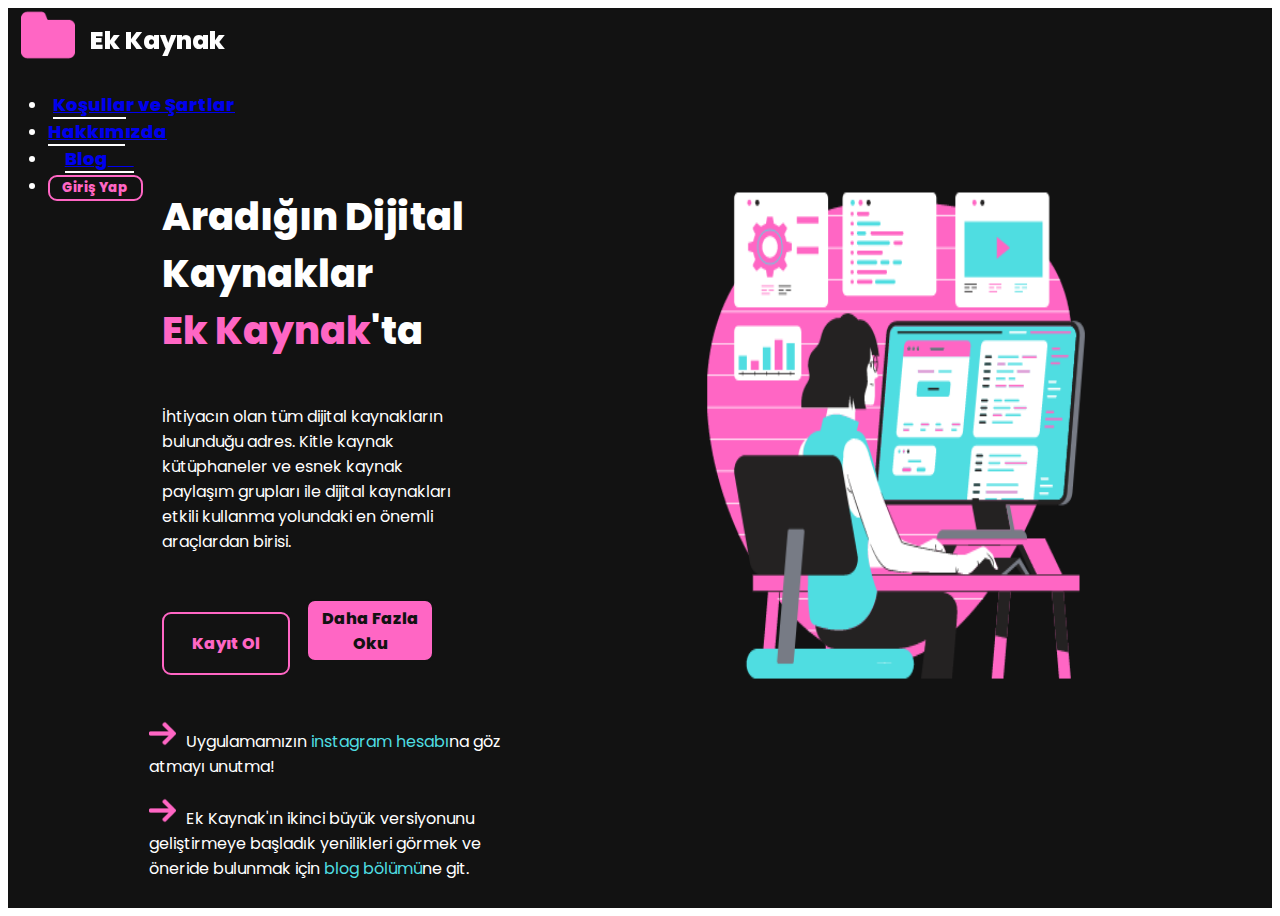
<file: Ek Kaynak/Main/index.html>
<!DOCTYPE html>
<html lang="en">
<head>
    <meta charset="UTF-8"/>
    <meta http-equiv="X-UA-Compatible" content="IE=edge"/>
    <meta name="viewport" content="width=device-width, initial-scale=1.0"/>
    <title>Document</title>
    <link href="https://cdn.jsdelivr.net/npm/bootstrap@5.0.2/dist/css/bootstrap.min.css" rel="stylesheet" integrity="sha384-EVSTQN3/azprG1Anm3QDgpJLIm9Nao0Yz1ztcQTwFspd3yD65VohhpuuCOmLASjC" crossorigin="anonymous"/>
    <link rel="stylesheet" href="./style.css" />
    <link rel="preconnect" href="https://fonts.googleapis.com" />
    <link rel="preconnect" href="https://fonts.gstatic.com" crossorigin />
    <link href="https://fonts.googleapis.com/css2?family=Poppins:wght@400;800&display=swap" rel="stylesheet">
    
</head>
<body>
    <nav class="header navbar navbar-expand-lg navbar-dark">
        <div class="container-fluid">
            <a class="name navbar-brand" href="#">
                <img class="folder" alt="folder" src="./img/folder.png" /><span class="space">Ek Kaynak</span>
            </a>
        </div>
        <div class="but collapse navbar-collapse" id="navbarNav">
            <ul class="navbar-nav">
              <li class="cond bl nav-item">
                <a class="nav-link active" aria-current="page" href="#"><span>Koşulla</span>r ve Şartlar</a>
              </li>
              <li class="about bl nav-item">
                  <a class="nav-link active" aria-current="page" href="#"><span>Hakkım</span>ızda</a>
              </li>
              <li class="blog bl nav-item">
                  <a class="nav-link active" aria-current="page" href="#"><span>Blog<span>aa</span></span></a>
              </li>
              <li class="login bl nav-item">
                  <button class="mybutton btn"><span>Giriş Yap</span></button>
              </li>
            </ul>
        </div>
    </nav>
    <div class="main">
        <div class="left">
            <div class="desc">
                Aradığın Dijital Kaynaklar
            </div>
            <div class="desc-sub">
                <span>Ek Kaynak</span>'ta
            </div>
            <div class="desc-alt">
                İhtiyacın olan tüm dijital kaynakların bulunduğu adres. Kitle kaynak kütüphaneler ve esnek kaynak paylaşım grupları ile dijital kaynakları etkili kullanma yolundaki en önemli araçlardan birisi.
            </div>
            <div class="btn-grp">
                <button class="reg-main btn">Kayıt Ol</button>
                <button class="read-more btn">Daha Fazla Oku</button>
            </div>
            <div class="instagram">
                <img class="arrow" src="./img/right-arrow.png" alt="right arrow"/>
                <span>Uygulamamızın <a href="#">instagram hesabı</a>na göz atmayı unutma!</span>
                <div class="s"></div>
                <img class="arrow" src="./img/right-arrow.png" alt="right arrow"/>
                <span>Ek Kaynak'ın ikinci büyük versiyonunu geliştirmeye başladık yenilikleri görmek ve öneride bulunmak için <a href="#">blog bölümü</a>ne git.<span>
            </div>
        </div>
        <div class="right">
            <div class="picture">
                <img class="main-image" alt="img-1" src="./img/m-p-1.png"/>
            </div>
        </div>
    </div>

</body>
</html>
</file>
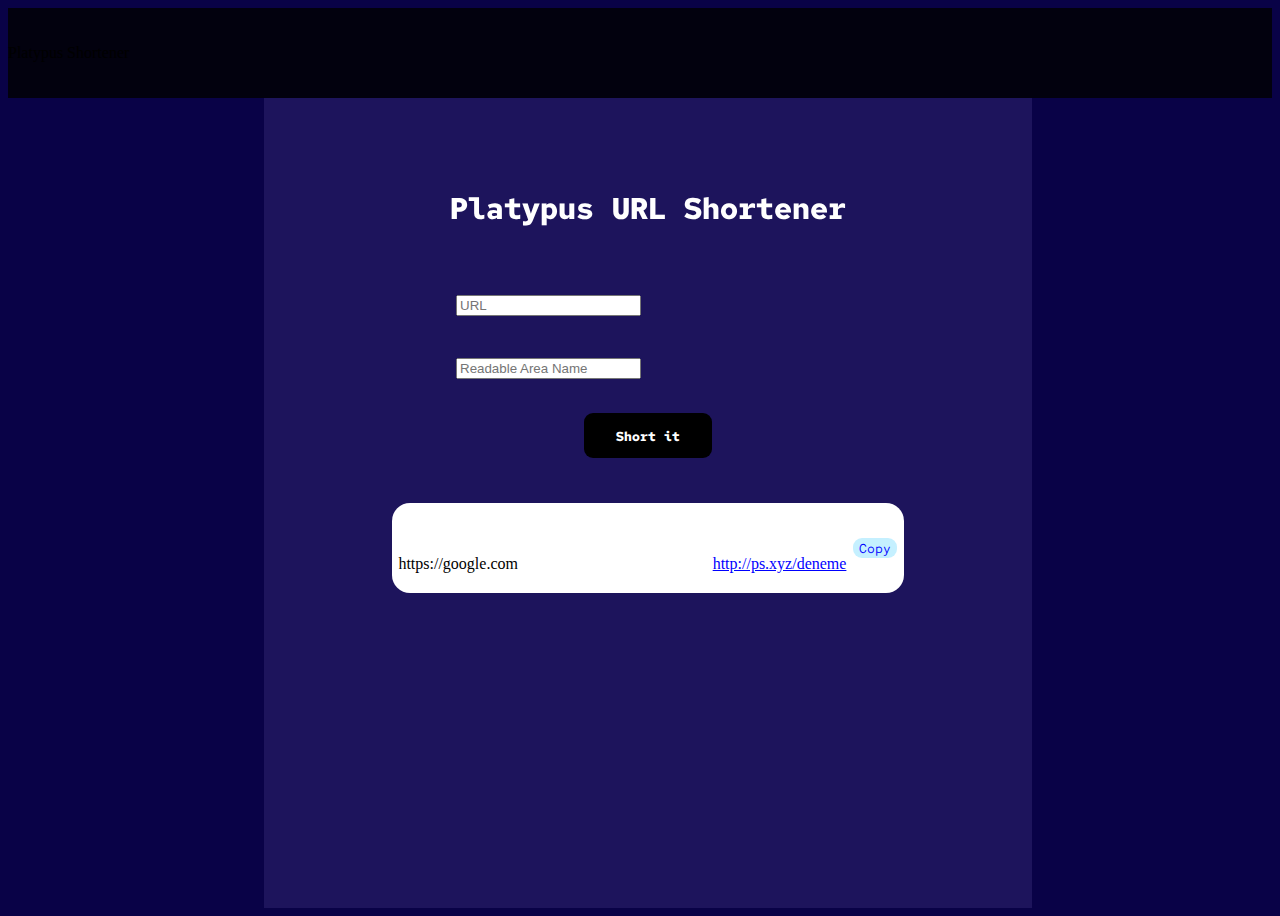
<file: Platypus URL Shortener/Main Page/index.html>
<!DOCTYPE html>
<html lang="en">
<head>
    <meta charset="UTF-8">
    <meta http-equiv="X-UA-Compatible" content="IE=edge">
    <meta name="viewport" content="width=device-width, initial-scale=1.0">
    <title>Platypus Shortener</title>
    <link href="https://cdn.jsdelivr.net/npm/bootstrap@5.0.2/dist/css/bootstrap.min.css" rel="stylesheet" integrity="sha384-EVSTQN3/azprG1Anm3QDgpJLIm9Nao0Yz1ztcQTwFspd3yD65VohhpuuCOmLASjC" crossorigin="anonymous"/>
    <link rel="preconnect" href="https://fonts.googleapis.com"/>
    <link rel="preconnect" href="https://fonts.gstatic.com" crossorigin/>
    <link href="https://fonts.googleapis.com/css2?family=Red+Hat+Mono&display=swap" rel="stylesheet"/> 
    <link rel="stylesheet" href="./style.css"/>
</head>
<!--Better than bitly-->
<body>
    <nav class="navbar navbar-dark navigation">
        <div class="container-fluid">
          <span class="navbar-brand mb-0 h1">Platypus Shortener</span>
        </div>
    </nav>

    <div class="main">
        <div class="banner">
            Platypus URL Shortener
        </div>
        <div class="input-group mb-3 in">
            <input type="text" class="form-control" placeholder="URL" aria-label="Original URL">
        </div>
        <div class="input-group mb-3 uri">
            <input type="text" class="form-control" placeholder="Readable Area Name" aria-label="Readable name area">
        </div>
        <button class="btn btn-outline-secondary btt" type="button" id="shotbutton">Short it</button>
        <div class="result">
            <div class="old-url"><p>https://google.com</p></div>
            <div class="new-url"><p><u>http://ps.xyz/deneme</u></p></div>
            <button class="btn btn-outline-secondary copy" type="button" id="cp">Copy</button>
        </div>
    </div>
</html>
</file>
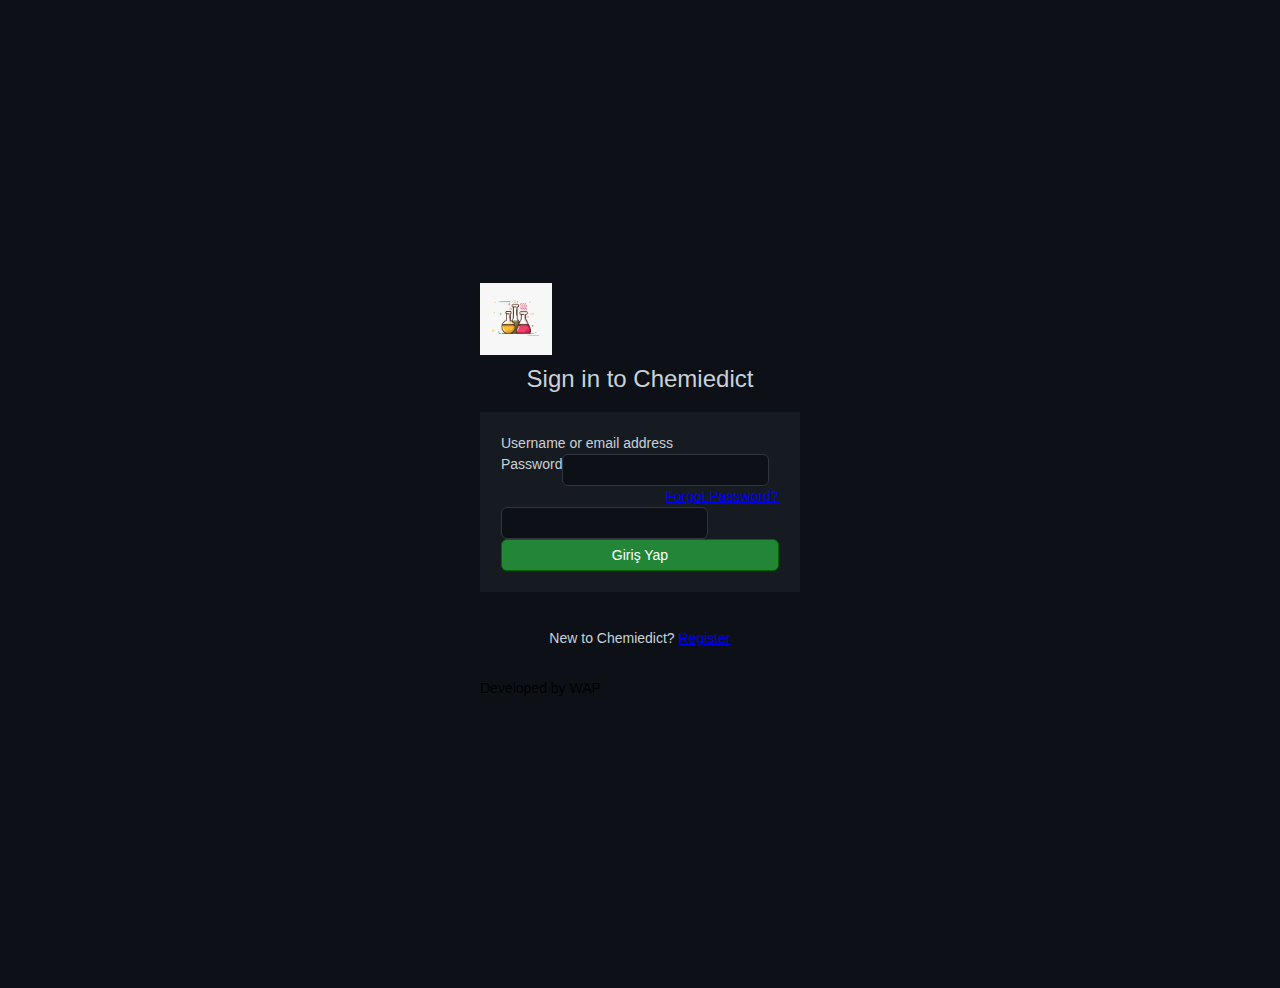
<file: Chemiedict/Login/login.html>
<!doctype html>
<html lang="en">

<head>
    
    <meta charset="utf-8">
    <meta name="viewport" content="width=device-width, initial-scale=1">

    <link href="https://cdn.jsdelivr.net/npm/bootstrap@5.0.2/dist/css/bootstrap.min.css" rel="stylesheet" integrity="sha384-EVSTQN3/azprG1Anm3QDgpJLIm9Nao0Yz1ztcQTwFspd3yD65VohhpuuCOmLASjC" crossorigin="anonymous">
    <link rel="stylesheet" href="./style.css"/>
    <link rel=”icon” href=”favicon.ico” type="image/x-icon"/>
    <title>Login</title>

</head>

<body class="text-center">
    <main class="login-form">
        <form>
            <img src="logo.jpeg" class="mb-4 rounded-circle" height="72" width="72"/>
            <div id="g-txt">
                Sign in to Chemiedict
            </div>
            <div class="card-body rounded" id="form-body">
                <label class="sol" for="name" style="color: #c9d1d9;">Username or email address</label>
                <input id="usern" class="form-control rounded mb-2 labelpass"  required autofocus/>
                <label class="sol" for="name" style="color: #c9d1d9">Password</label>
                <a href="#" style="float: inline-end;" tabindex="0">Forgot Password?</a>         
                <input id="passwd" type="password" class="form-control rounded mb-4 labelpass" required />
                <button id="log_in" class="w-100 btn btn-lg btn-primary">Giriş Yap</button>
            </div>
        <br>
        <div id="reg">
            New to Chemiedict? <a href="#">Register</a>
        </div>
            <p class="mt-2 mb-2 text-muted develop">Developed by WAP</p>
        </form>
    </main>
</body>
</html>
</file>
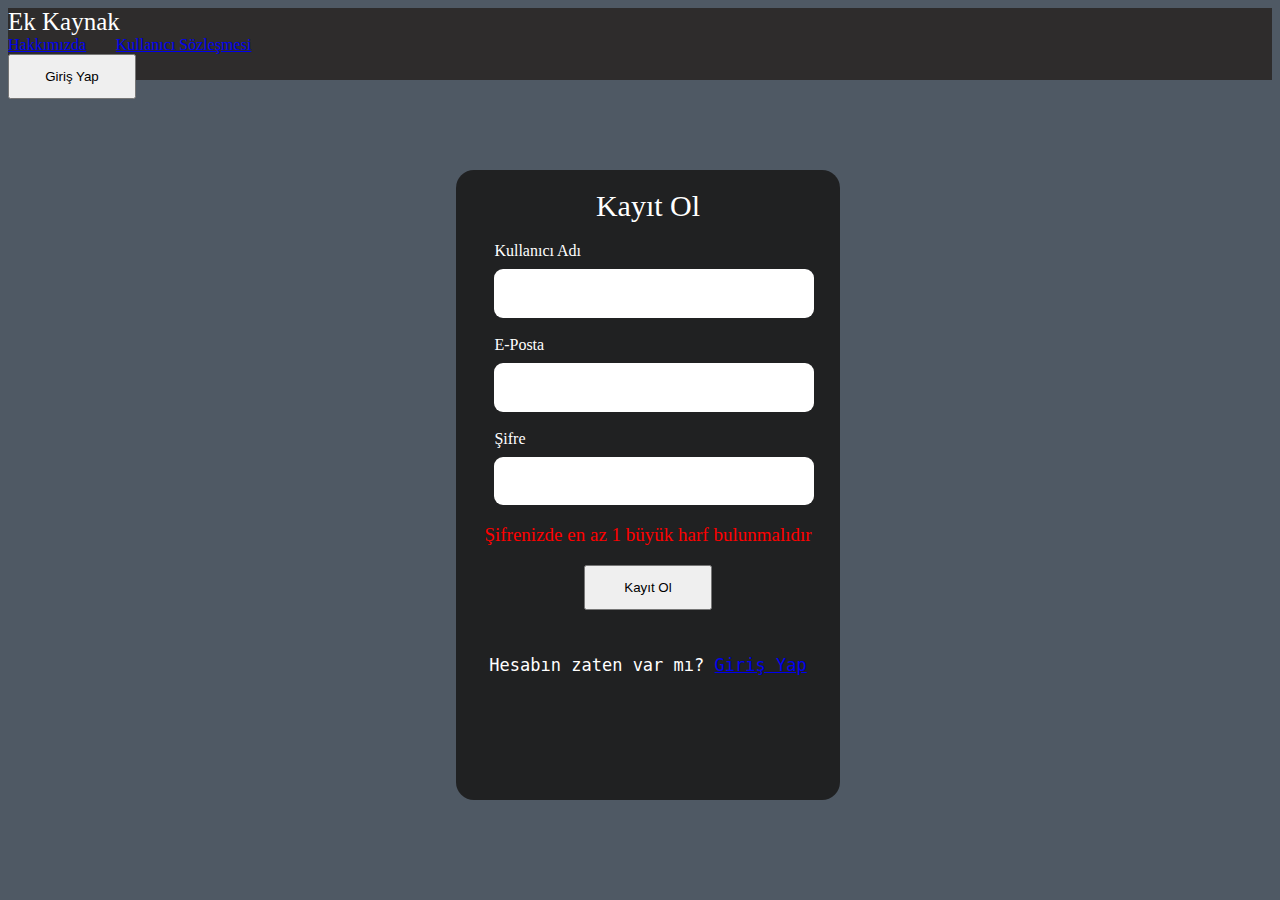
<file: Ek Kaynak/Register/register.html>
<!DOCTYPE html>
<html lang="en">
<head>
    <meta charset="UTF-8"/>
    <meta http-equiv="X-UA-Compatible" content="IE=edge"/>
    <meta name="viewport" content="width=device-width, initial-scale=1.0"/>
    <title>Document</title>
</head>
<link rel="stylesheet" href="./style.css"/>
<link href="https://cdn.jsdelivr.net/npm/bootstrap@5.1.3/dist/css/bootstrap.min.css" rel="stylesheet" integrity="sha384-1BmE4kWBq78iYhFldvKuhfTAU6auU8tT94WrHftjDbrCEXSU1oBoqyl2QvZ6jIW3" crossorigin="anonymous"/>
<link rel="preconnect" href="https://fonts.googleapis.com"/>
<link rel="preconnect" href="https://fonts.gstatic.com" crossorigin/>
<link href="https://fonts.googleapis.com/css2?family=Barlow:wght@500&display=swap&family=Lato&display=swap" rel="stylesheet"> 

<body style="background-color: #4f5964;">
    <nav id="navigation" class="navbar navbar-expand-lg"> <!-- Navigation -->
        <div class="container-fluid">
          <span class="navbar-brand mb-0 h1" style="font-family: Barlow sans-serif; font-size: 25px;">Ek Kaynak</span>
        </div>
        <div class="collapse navbar-collapse" id="navbarNavAltMarkup">
            <div class="navbar-nav features">
                <a class="nav-link" href="#">Hakkımızda</a>
                <a class="nav-link user" href="#">Kullanıcı Sözleşmesi</a>
                
            </div>
            <form class="d-flex">
                <button class="btn-primary btn login-button" type="submit">Giriş Yap</button>
            </form>
        </div>
    </nav>

    <div id="main-frame" class="card">
        <div class="inner-header">
            Kayıt Ol
        </div>
        <div class="card-body">
            <form aciton="#" accept-charset="utf-8" method="post">
                <label for="username">Kullanıcı Adı</label>
                <input id="username" class="input-block" type="text" name="login" autocapitalize="none" autocomplete="username" autofocus="autofocus"/>
                <label for="e-mail">E-Posta</label>
                <input id="e-mail" class="input-block" type="text" name="login" autocapitalize="none" autocomplete="username" autofocus="autofocus"/>
                <label for="password">Şifre</label>
                <input id="password" class="input-block" type="password" name="password" autocomplete="current-password"/>        
            </form>
            <div class="error">
                <p>Şifrenizde en az 1 büyük harf bulunmalıdır</p>
            </div>
            <div class="button-here">
                <button class="now btn btn-primary">Kayıt Ol</button>
            </div>
            <div class="login-text">
                <p>Hesabın zaten var mı? <a href="#">Giriş Yap</a></p>
            </div>
        </div>
    </div> 
 
</body>
</html>
</file>
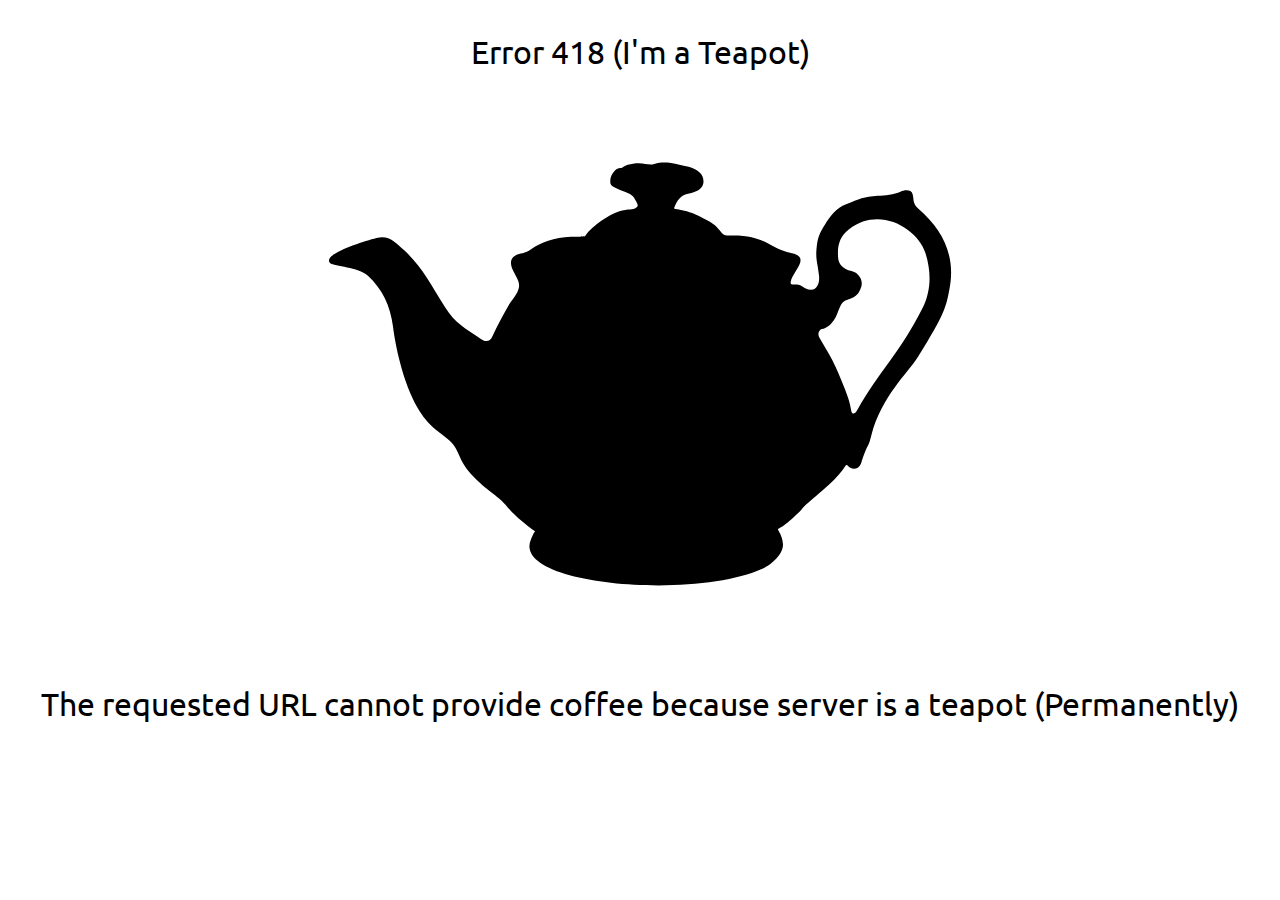
<file: Error Pages/418/418.html>
<!DOCTYPE html>
<html lang="en">
<head>
    <meta charset="UTF-8">
    <meta http-equiv="X-UA-Compatible" content="IE=edge">
    <meta name="viewport" content="width=device-width, initial-scale=1.0">
    <title>I'm a Teapot</title>
    <link href="./error.css" rel="stylesheet">
    <link rel="preconnect" href="https://fonts.googleapis.com">
    <link rel="preconnect" href="https://fonts.gstatic.com" crossorigin>
    <link href="https://fonts.googleapis.com/css2?family=Ubuntu&display=swap" rel="stylesheet"> 
</head>
<body>
    <p class="my-head">Error 418 (I'm a Teapot)</p>
    <img src="./img/tea.svg" alt="...." class="teapot">
    <p class="desc">The requested URL cannot provide coffee because server is a teapot (Permanently)</p>
</body>
</html>
</file>
<file: Ek Kaynak/Main/style.css>
.header {
  background-color: #121212;
  height: 10vh;
}

.name {
  font-family: "Poppins", sans-serif;
  font-weight: 800;
  font-size: 25px;
  color: white;
}

.folder {
  height: 6vh;
  margin-left: 1vw;
}

.space {
  margin-left: 1.2vw;
  margin-top: 1.6vh;
  position: fixed;
}

.but {
  font-family: "Poppins", sans-serif;
  font-weight: 800;
  font-size: 18px;
  color: white;
  width: 70vw;
  margin-right: 1vw;
}

.mybutton {
  border: 2px solid #ff66c4;
  color: #ff66c4;
  text-align: center;
  background-color: #121212;
  outline: none;
  border-radius: 1vh;
  font-family: "Poppins", sans-serif;
  font-weight: 800;
}

.mybutton span {
  margin-right: 0.5vw;
  margin-left: 0.5vw;
}

.mybutton:hover {
  background-color: #ff66c4;
  color: #121212;
  border: 2px solid #121212;
  border-radius: 1vh;
}

.cond {
  width: 15vw;
  text-align: center;
}

.cond span {
  border-bottom: 2px solid white;
}

.about {
  width: 9vw;
  text-align: center;
}

.about span {
  border-bottom: 2px solid white;
}

.blog {
  width: 8vw;
  text-align: center;
}

.blog span {
  border-bottom: 2px solid white;
}

.blog span span {
  color: #121212;
}

.login {
  width: 10vw;
}

.main {
  background-color: #121212;
  height: 90vh;
}

.left {
  height: 90vh;
  width: 50%;
  float: left;
}

.desc {
  font-family: "Poppins", sans-serif;
  font-weight: 800;
  font-size: 38.2px;
  color: white;
  margin-left: 12vw;
  margin-top: 10vh;
}

.desc-sub {
  font-family: "Poppins", sans-serif;
  font-weight: 800;
  font-size: 38.2px;
  color: white;
  margin-left: 12vw;
}

.desc-sub span {
  color: #ff66c4;
}

.desc-alt {
  font-family: "Poppins", sans-serif;
  font-weight: 400;
  font-size: 16px;
  margin-left: 12vw;
  margin-top: 5vh;
  color: white;
  width: 24vw;
}

.btn-grp {
  width: 26vw;
  margin-left: 12vw;
  margin-top: 5vh;
}

.reg-main {
  background-color: #121212;
  width: 10vw;
  height: 7vh;
  border: 2px solid #ff66c4;
  color: #ff66c4;
  border-radius: 1vh;
  font-family: "Poppins", sans-serif;
  font-weight: 800;
  font-size: 16px;
}

.reg-main:hover {
  background-color: #ff66c4;
  border: 2px solid #121212;
  color: #121212;
}

.read-more {
  background-color: #ff66c4;
  color: #121212;
  width: 10vw;
  margin-left: 1vw;
  height: 7vh;
  border: 2px solid #121212;
  border-radius: 1vh;
  font-family: "Poppins", sans-serif;
  font-weight: 800;
  font-size: 16px;
}

.read-more:hover {
  background-color: #121212;
  border: 2px solid #ff66c4;
  color: #ff66c4;
}

.instagram {
  margin-left: 11vw;
  height: 7vh;
  width: 30vw;
  margin-top: 5vh;
  font-family: "Poppins", sans-serif;
  font-weight: 400;
  font-size: 16px;
  color: white;
}

.instagram a {
  color: #4fdde1;
  text-decoration: none;
}

.instagram span {
  text-align: start;
  margin-left: 0.5vw;
}

.arrow {
  height: 3vh;
}

.right {
  height: 90vh;
  width: 50%;
  float: right;
}

.main-image {
  width: 30vw;
  height: 55vh;
  margin-top: 10vh;
  margin-left: 5vw;
}

.s {
  height: 2vh;
}
/*# sourceMappingURL=style.css.map */
</file>
<file: Platypus URL Shortener/Main Page/style.css>
body {
  background-color: #090247;
}

.navigation {
  height: 10vh;
  width: 100%;
  line-height: 10vh;
  background-color: #02010e;
}

.main {
  height: 90vh;
  background-color: #1d145c;
  width: 60vw;
  margin-left: 20vw;
}

.banner {
  color: white;
  font-size: 30px;
  width: 60vw;
  text-align: center;
  position: fixed;
  margin-top: 10vh;
  font-family: "Red Hat Mono", monospace;
  font-weight: 800;
}

.in {
  width: 30vw;
  height: 6vh;
  position: fixed;
  margin-top: 20vh;
  margin-left: 15vw;
  font-family: "Red Hat Mono", monospace;
  font-weight: 800;
  line-height: 6vh;
}

.uri {
  position: fixed;
  margin-top: 27vh;
  height: 6vh;
  line-height: 6vh;
  width: 30vw;
  margin-left: 15vw;
  font-family: "Red Hat Mono", monospace;
}

.btt {
  background-color: black;
  color: white;
  border: black;
  margin-top: 35vh;
  margin-left: 25vw;
  width: 10vw;
  border-radius: 1vh;
  height: 5vh;
  font-family: "Red Hat Mono", monospace;
  font-weight: 800;
}

.result {
  background-color: white;
  width: 40vw;
  margin-left: 10vw;
  height: 10vh;
  margin-top: 5vh;
  border-radius: 2vh;
  line-height: 10vh;
}

.old-url {
  width: 20vw;
  border-radius: 2vh;
  float: left;
  height: 10vh;
}

.old-url p {
  margin-left: 0.5vw;
}

.new-url {
  width: 16vw;
  height: 10vh;
  float: left;
}

.new-url p {
  float: right;
  margin-right: 0.5vw;
  color: blue;
}

.copy {
  background-color: #c5f0ff;
  border: none;
  color: blue;
  font-family: "Red Hat Mono", monospace;
  border-radius: 1vh;
}
/*# sourceMappingURL=style.css.map */
</file>
<file: Chemiedict/Login/style.css>
body{
    display: flex;
    align-items: center;   
    padding:40px 0 40px 0;
    background-color: #0D1117;
    font-family: -apple-system, BlinkMacSystemFont, "Segoe UI", Roboto, Helvetica, Arial, sans-serif, "Apple Color Emoji", "Segoe UI Emoji", "Segoe UI Symbol";
    line-height: 1.5;
    font-size: 14px;
}
html,body{
    height: 100%;
}
main.login-form{
    width: 320px;
    margin: auto;
}
.form-control:focus{
    position: relative;
    z-index: 2;
}
input{
    font-family: inherit;
}
.sol{
    float: left;
}
label {
    display: block;   
}
#g-txt{
    font-size: 24px;
    margin-bottom: 15px;
    background-color: transparent;
    border: 0;
    text-shadow: none;
    text-align: center;
    color: #c9d1d9;
}
#form-body{
    padding: 20px;
    font-size: 14px;
    background-color: #161b22;
    border: 1px solid #161b22;
}
.labelpass{
    padding: 5px 12px;
    font-size: 14px;
    line-height: 20px;
    color: #c9d1d9;
    background-color: #0D1117;
    background-repeat: no-repeat;
    background-position: right 8px center;
    border: 1px solid #30363d;
    border-radius: 6px;
    outline: none;
}
#log_in{
    background-color: #238636;
    color: #fff;
    border-color: rgba(240, 246, 252, 0.1);
    display: block;
    width: 100%;
    text-align: center;
    position: relative;
    padding: 5px 16px;
    font-size: 14px;
    font-weight: 500;
    line-height: 20px;
    white-space: nowrap;
    cursor: pointer;
    user-select: none;
    border: 1px solid darkgreen;
    border-radius: 6px;
    -moz-appearance: none;
}
#reg{
    padding: 14px 20px;
    text-align: center;
    border: 1px solid #0D1117;
    border-radius: 6px;
    background-color: #0D1117;
    color:#c9d1d9   
}
</file>
<file: Ek Kaynak/Register/style.css>
#navigation{
    background-color: #2e2c2c;
    color: #fff;
    height: 8vh;
}

.login-button{
    margin-right: 2vw;
    width: 10vw;
    height: 5vh;
}
.features{
    margin-right: 55vw;
}
.user{
    width: 10vw;
    margin-left: 2vw;
}

.inner-header{
    height: 8vh;
    line-height: 8vh;
    font-family: 'Barlow' sans-serif;
    font-size: 30px;
    text-align: center;

}
#main-frame{
    height: 70vh;
    width: 30vw;
    margin-left: 35vw;    
    background-color: #202122;
    color: white;
    border-radius: 2vh;
    margin-top: 10vh;
}
#main-frame label{
    margin-left: 10%;
    display: block;
    margin-bottom: 1vh;
}
.input-block{
    display: block;
    padding: 0.5vw;
    width: 80%;
    margin-left: 10%;
    height: 4vh;
    border-radius: 1vh;
    margin-bottom: 2vh;
    border: hsla(210,18%,87%,1);
    outline: lightgreen;
}

.error{
    color: red;
    font-family: "Barlow" sans-serif;
    text-align: center;
    font-size: 19px;    
}
.button-here{
    text-align: center;
}
.now{
    width: 10vw;
    height: 5vh;
    text-align: center;
}

.login-text{
    margin-top: 5vh;
    text-align: center;
    font-family: monospace;
    font-size: 17px;
}
</file>
<file: Error Pages/418/error.css>
*{
    font-family: 'Ubuntu', sans-serif;
    font-size: xx-large;
}
body{
    text-align: center;
    background-color: white;
}
.teapot{
    width: 50vw;
    height: 60vh;
}
</file>
